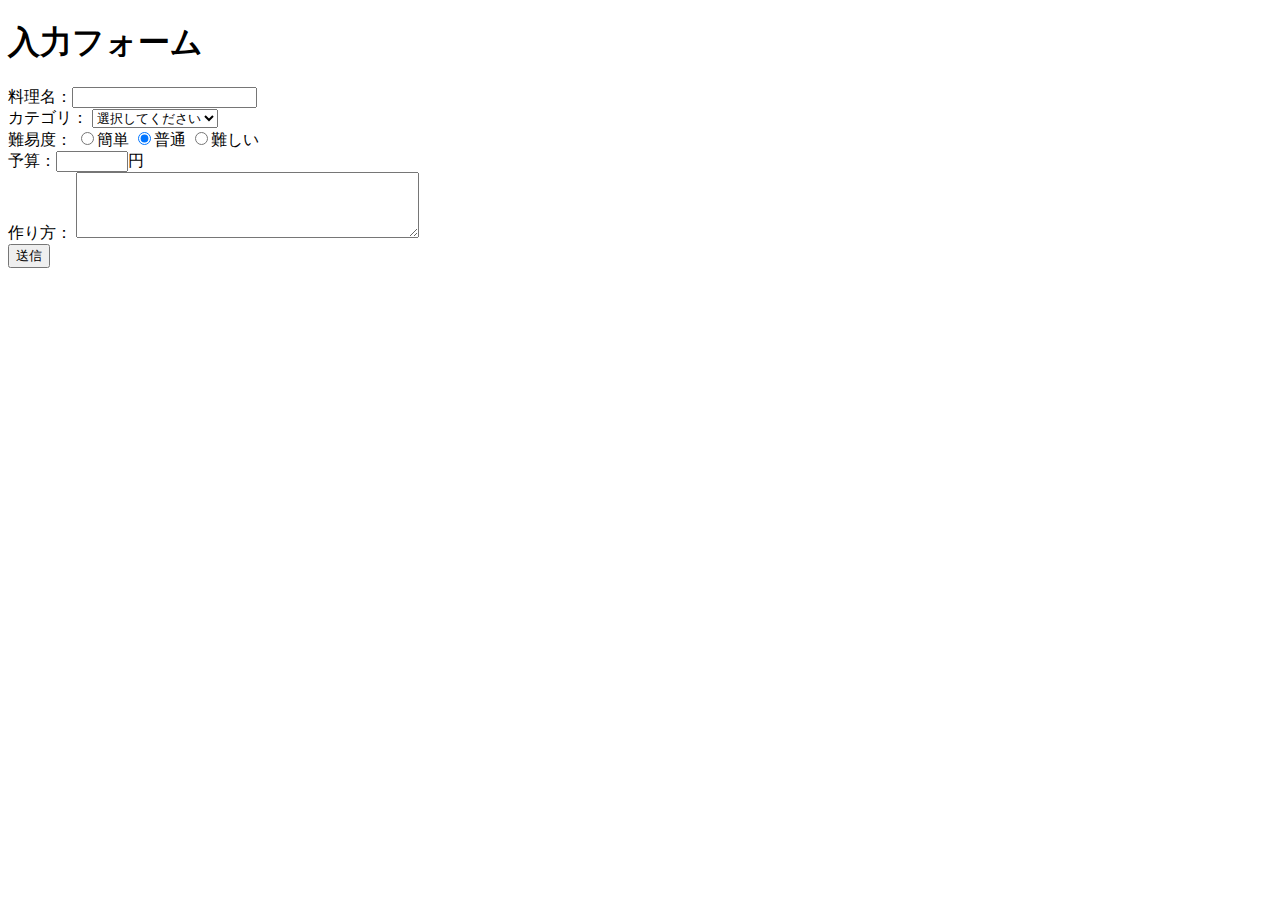
<file: src/basic/form_post_php/index.html>
<!DOCTYPE html>
<html lang="ja">
    <head>
        <meta charset="utf-8">
        <meta http-equiv="X-UA-Compatible" content="IE=edge">
        <title>入力フォーム</title>
        <meta name="description" content="PHT Hellow World.">
    </head>
    <body>
        <h1>入力フォーム</h1>
        <form method="post" action="receive.php">
            料理名：<input type="text" name="recipe_name" required><br>
            カテゴリ：
            <select name="category">
                <option value="">選択してください</option>
                <option value="1">和食</option>
                <option value="2">中華</option>
                <option value="3">洋食</option>
            </select>
            <br>
            難易度：
            <input type="radio" name="difficulty" value="1">簡単
            <input type="radio" name="difficulty" value="2" checked>普通
            <input type="radio" name="difficulty" value="3">難しい
            <br>
            予算：<input type="number" min="1" max="9999" name="budget">円
            <br>
            作り方：
            <textarea name="howto" cols="40" rows="4" maxlength="150"></textarea>
            <br>
            <input type="submit" value="送信">
        </form>
    </body>
</html>
</file>
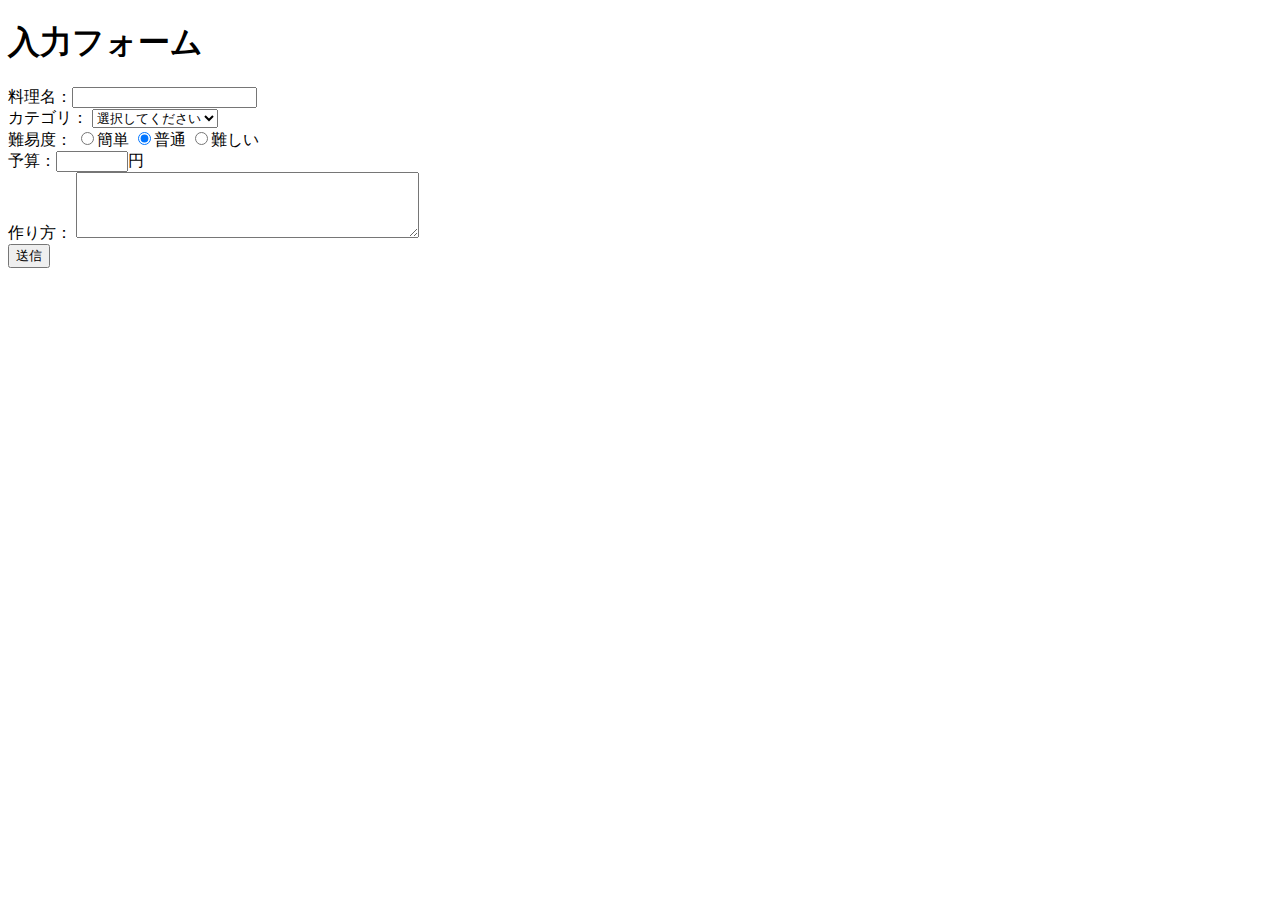
<file: src/database/recipes/htdocs/form.html>
<!DOCTYPE html>
<html lang="ja">
    <head>
        <meta charset="utf-8">
        <meta http-equiv="X-UA-Compatible" content="IE=edge">
        <title>入力フォーム</title>
        <meta name="description" content="PHT Hellow World.">
    </head>
    <body>
        <h1>入力フォーム</h1>
        <form method="post" action="add.php">
            料理名：<input type="text" name="recipe_name" required><br>
            カテゴリ：
            <select name="category">
                <option value="">選択してください</option>
                <option value="1">和食</option>
                <option value="2">中華</option>
                <option value="3">洋食</option>
            </select>
            <br>
            難易度：
            <input type="radio" name="difficulty" value="1">簡単
            <input type="radio" name="difficulty" value="2" checked>普通
            <input type="radio" name="difficulty" value="3">難しい
            <br>
            予算：<input type="number" min="1" max="9999" name="budget">円
            <br>
            作り方：
            <textarea name="howto" cols="40" rows="4" maxlength="150"></textarea>
            <br>
            <input type="submit" value="送信">
        </form>
    </body>
</html>
</file>
